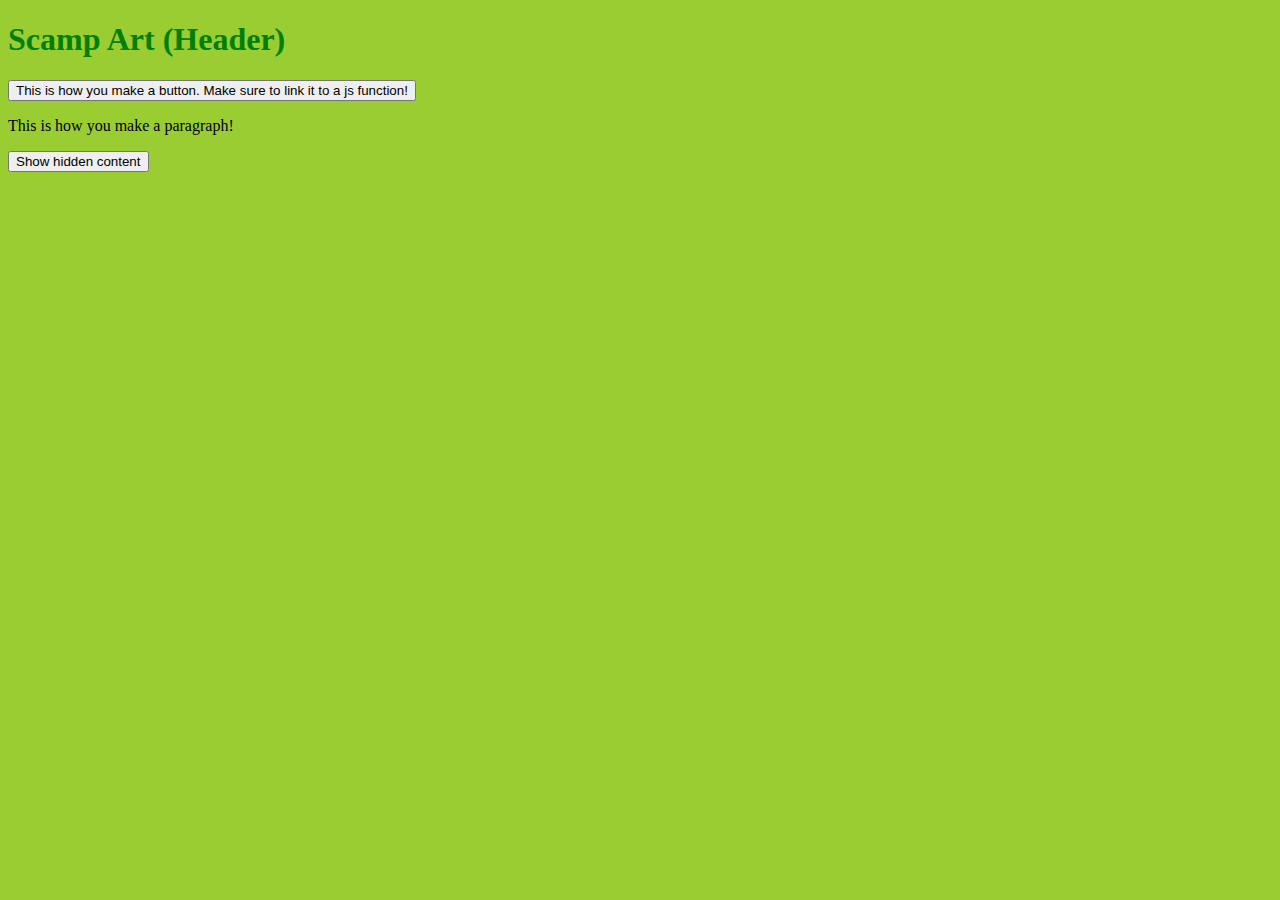
<file: index.html>
<!DOCTYPE html>
<html>
<!--Referenced https://www.youtube.com/watch?v=d_jjPhh8PJo-->
<head>

<link rel="stylesheet" href="app.css"/>
</head>


<body>

<h1>Scamp Art (Header)</h1>

<button onClick="uselessButton()">This is how you make a button. Make sure to link it to a js function!</button>

<p>This is how you make a paragraph!</p>

<button onClick="alertButton()">Show hidden content</button>



</body>

<!--Link javascript at the end of the HTML file so it loads with content and styles as java controlls functionality-->
<!--In other words, Website broken? It'll look nice if JavaScript is at the bottom of the code so it loads in all the other stuff first!-->
<script src="app.js"></script>

</html>
</file>
<file: app.css>
h1{
    color : green;
}

body {
    background-color : yellowgreen;
}
</file>
